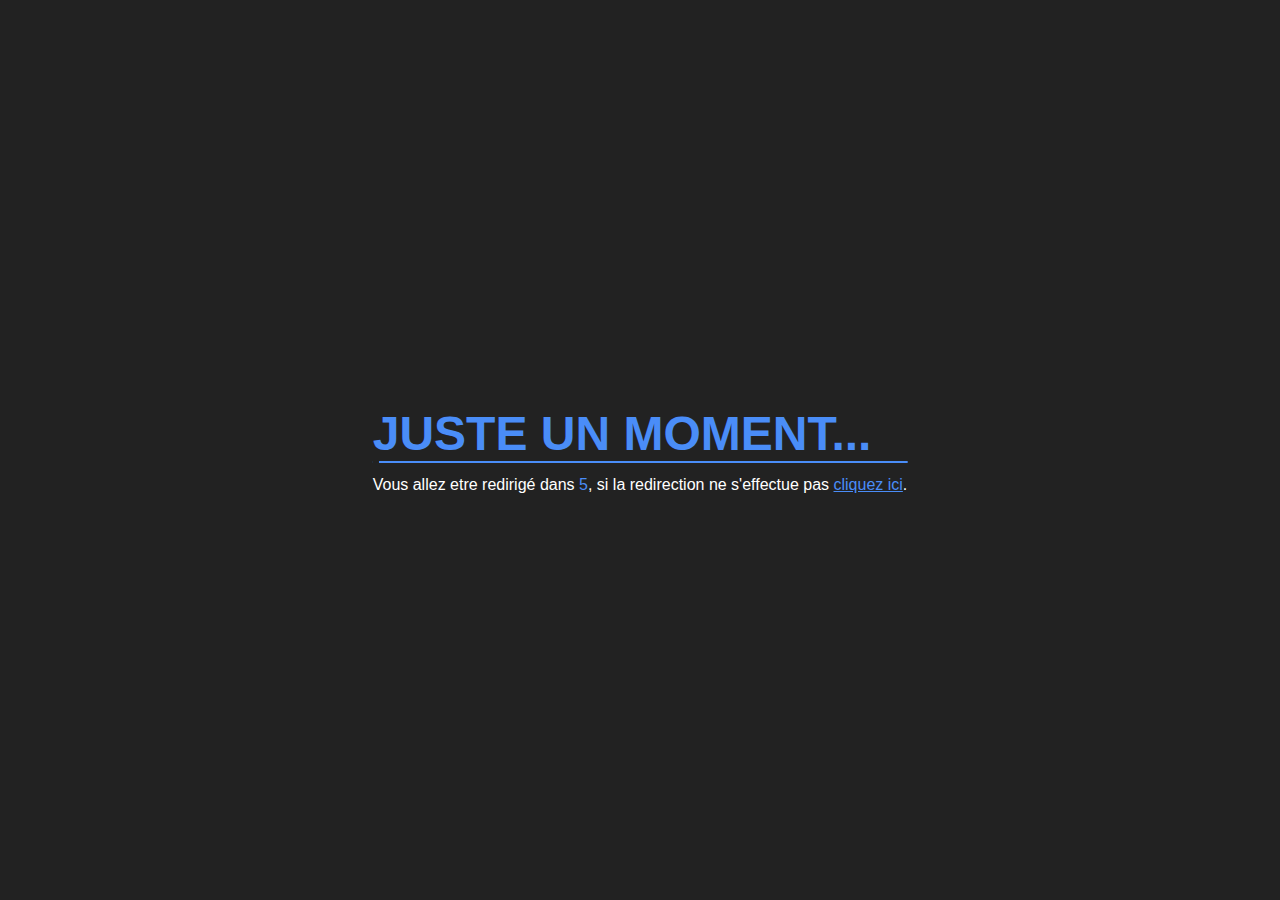
<file: bin/index.html>
<!DOCTYPE html>
<html lang="fr">
 <head>
  <meta charset="UTF-8" />
  <link
   rel="icon"
   href="https://cdn.glitch.com/6ec5600b-ecb1-4d2d-90fc-ba8a9c4af82b%2Fsecurx.svg?v=1616869956129"
  />
  <link rel="stylesheet" href="../assets/styles/redirectPage.css" />
  <meta name="viewport" content="width=device-width, initial-scale=1.0" />
  <title>Préparation du projet...</title>
 </head>
 <body>
  <div class="container">
   <h1>Juste un moment...</h1>
   <div>
    <div class="line"></div>
    <div class="break dot1"></div>
    <div class="break dot2"></div>
    <div class="break dot3"></div>
   </div>
   <p id="redirect">
    Vous allez etre redirigé dans <span id="count">5</span>, si la redirection
    ne s'effectue pas <a href="https://bin.securx.ml">cliquez ici</a>.
   </p>
   <div id="notification"></div>
  </div>
  <script src="../assets/js/redirectPage.js"></script>
 </body>
</html>
</file>
<file: assets/styles/redirectPage.css>
*, ::before, ::after {
  box-sizing: border-box;
  margin: 0;
  padding: 0;
}

body {
  font-family: -apple-system,BlinkMacSystemFont,Segoe UI,Helvetica,Arial,sans-serif,Apple Color Emoji,Segoe UI Emoji;
  background: #222;
}

.container {
  position: absolute;
  top: 50%;
  left: 50%;
  transform: translate(-50%, -50%);
}
  
h1 {
  color: #4a8df8;
  text-transform: uppercase;
  font-size: clamp(2.4em, 5vw, 3em);
}

.container span,
a {
  color: #4a8df8;
}

a::after {
  position: absolute;
  width: 100%;
  height: 2px;
}
.line{
  position: absolute;
  background: #4a8df8;
  width: 100%;
  height: 2px;
}
.break {
  position: absolute;
  background :#222;
  width: 6px;
  height: 2px;
}
 
.dot1{
  animation: loading 2s infinite;
}

.dot2{
  animation: loading 2s 0.5s infinite;
}
.dot3{
  animation: loading 2s 1s infinite;
}

.container p {
  margin-top: 15px;
  color: white;
  text-align: center;
}

#notification.error {
  background: red;
  /* visibility: visible;
  opacity: 1; */
  padding: 1em .8em;
  border-radius: 8px;
  margin-top: 20px;
  animation: apparition 1s;
}

@keyframes apparition {
  0% {
    opacity: 0;
    visibility: hidden;
    transform: translateY(10px);
  } 
  100% {
    opacity: 1;
    visibility: visible;
    transform: translateY(0);
  }
}

@keyframes loading {
  from { 
    left: 0; 
  }
  to { 
    left: 100%;
  }
}
</file>
